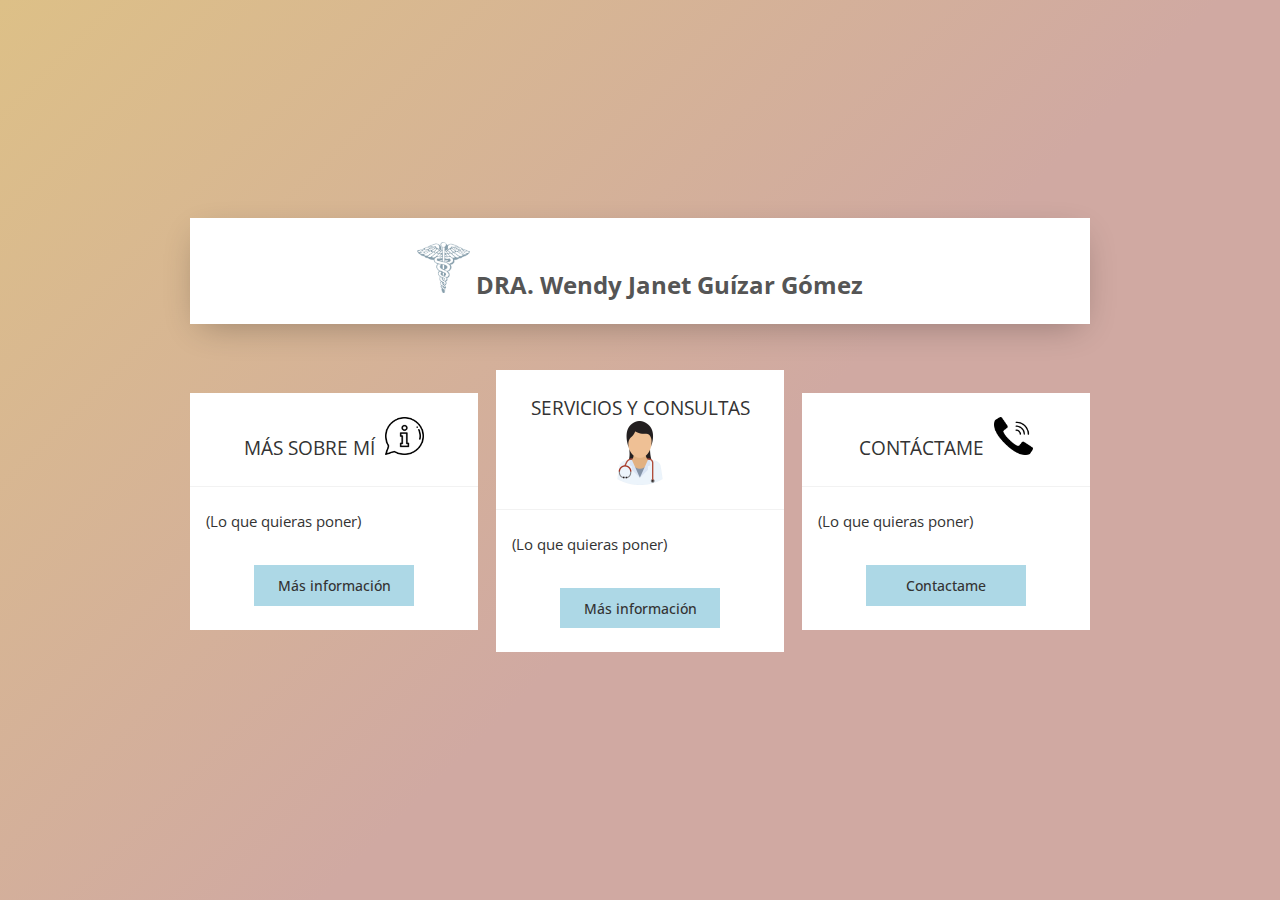
<file: index.html>
<html>
    <head>
        <title>Dra. Wendy Guízar</title>
        <link rel="shortcut icon" href="/imagenes/icon.png">
        <link rel="stylesheet" href="/style.css">
    </head>


    <body>
        <section class="section-prices">
            <h2 class="section-header">
                <img src="/imagenes/icon.png" width="6%">
                DRA. Wendy Janet Guízar Gómez 
            </h2>
            <div class="list-boxs">
                <div class="card starter">
                    <div class="head">
                        ㅤㅤMás sobre mí ㅤ
                        <img src="/imagenes/informacion.png" width="15%">
                    </div>
                    <div class="ticket">Médico Cirujano</div>
                    <div class="body">
                        <p>
                            ㅤㅤㅤ(Lo que quieras poner)
                        </p>
                        <a href="/masinformacion.html">
                            <button class="btn">Más información</button>
                        </a>
                        </div>

                    </div>
                    <div class="card standard">
                        <div class="head">
                            Servicios y consultas
                            <br>
                            <img src="/imagenes/doctora.png" width="25%">
                        </div>
                        <div class="ticket">Médico Cirujano</div>
                        <div class="body">
                            <p>
                                ㅤㅤㅤ(Lo que quieras poner)
                            </p>
                            <a href="/serviciosyconsultas.html">
                            <button class="btn">Más información</button>
                            </a>
                        </div>
                    </div>
                    <div class="card premium">
                        <div class="head">
                            ㅤㅤContáctame ㅤ
                            <img src="/imagenes/llamada.png" width="15%">
                        </div>
                        <div class="ticket">Médico Cirujano</div>
                        <div class="body">
                            <p>
                                ㅤㅤㅤ(Lo que quieras poner)
                            </p>
                            <a href="/contacto.html">
                            <button class="btn" >Contactame</button>
                            </a>
                        </div>
                        </div>
            </div>
            
            </section>

        
            
    </body>

</html>
</file>
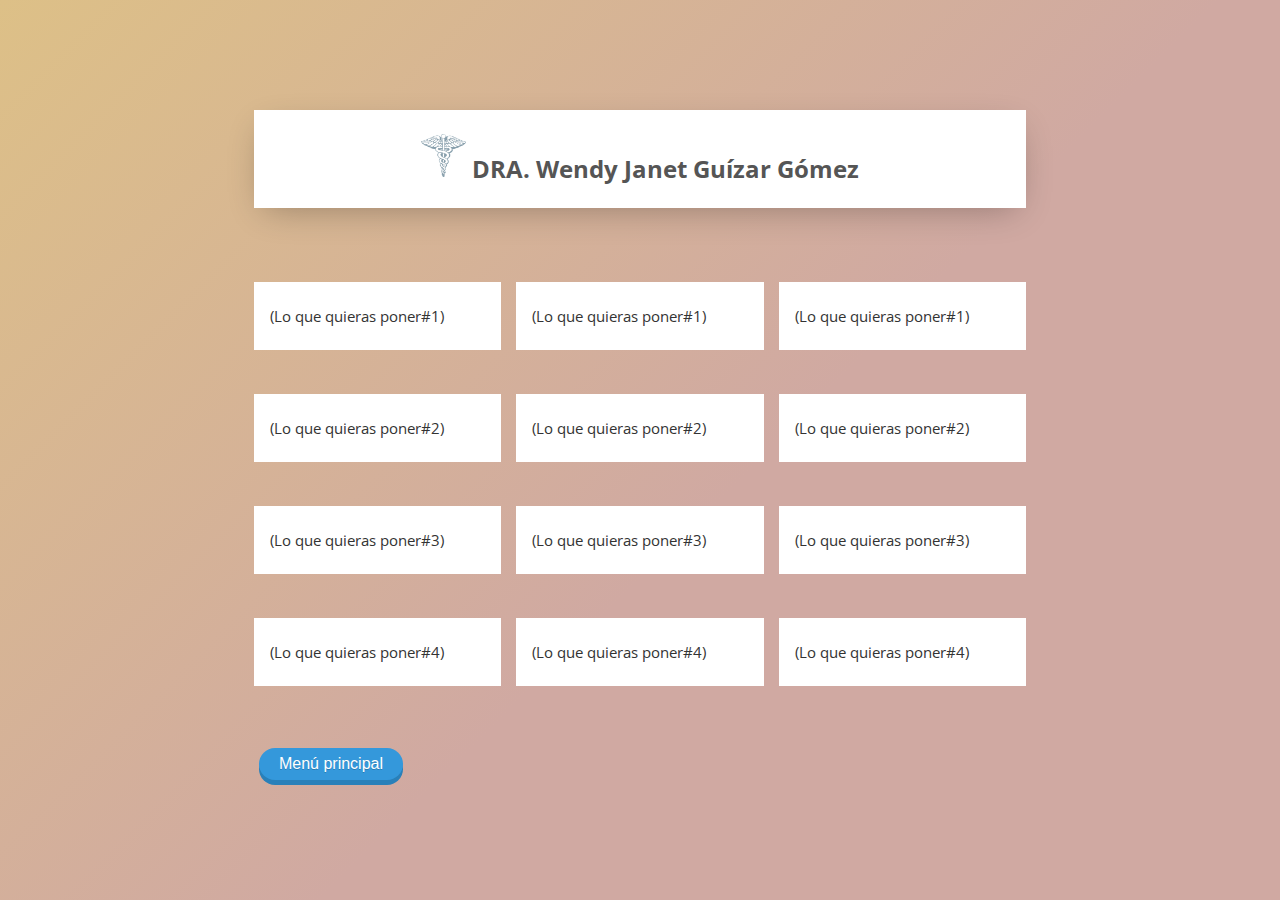
<file: contacto.html>
<html>
    <head>
        <title>Dra. Wendy Guízar</title>
        <link rel="shortcut icon" href="/imagenes/icon.png">
        <link rel="stylesheet" href="/style.css">

    </head>


<body>
<section class="section-prices">
    <h2 class="section-header">
        <img src="/imagenes/icon.png" width="6%">
                DRA. Wendy Janet Guízar Gómez
    </h2>
<br><br>

<br><br>

<div class="list-boxs">

    <div class="card premium">
        <div class="body">              
            <p>
            (Lo que quieras poner#1)
            </p>
        </div> 
    </div>
    

    <div class="card starter">
        <div class="body">
            <p>
            (Lo que quieras poner#1)
            </p>
        </div>  
    </div>

    <div class="card standard">
        <div class="body">
            <p>
            (Lo que quieras poner#1)
            </p>
        </div>
    </div>
       
</div>
<br><br>

<div class="list-boxs">

    <div class="card premium">
        <div class="body">              
            <p>
            (Lo que quieras poner#2)
            </p>
        </div> 
    </div>

    <div class="card starter">
        <div class="body">
            <p>
            (Lo que quieras poner#2)
            </p>
        </div>  
    </div>

    <div class="card standard">
        <div class="body">
            <p>
            (Lo que quieras poner#2)
            </p>
        </div>
    </div>
       
</div>
<br><br>
<div class="list-boxs">

    <div class="card premium">
        <div class="body">              
            <p>
        (Lo que quieras poner#3)
            </p>
        </div> 
    </div>

    <div class="card starter">
        <div class="body">
            <p>
            (Lo que quieras poner#3)
            </p>
        </div>  
    </div>

    <div class="card standard">
        <div class="body">
            <p>
            (Lo que quieras poner#3)
            </p>
        </div>
    </div>
       
</div>
<br><br>
<div class="list-boxs">

    <div class="card premium">
        <div class="body">              
            <p>
            (Lo que quieras poner#4)
            </p>
        </div> 
    </div>

    <div class="card starter">
        <div class="body">
            <p>
            (Lo que quieras poner#4)
            </p>
        </div>  
    </div>

    <div class="card standard">
        <div class="body">
            <p>
            (Lo que quieras poner#4)
            </p>
        </div>
    </div>
    <div align="center">
        <br>
        <a href="/index.html" class="boton azul">Menú principal</a>
    </div>
    
    </section>





            

</body>

</html>
</file>
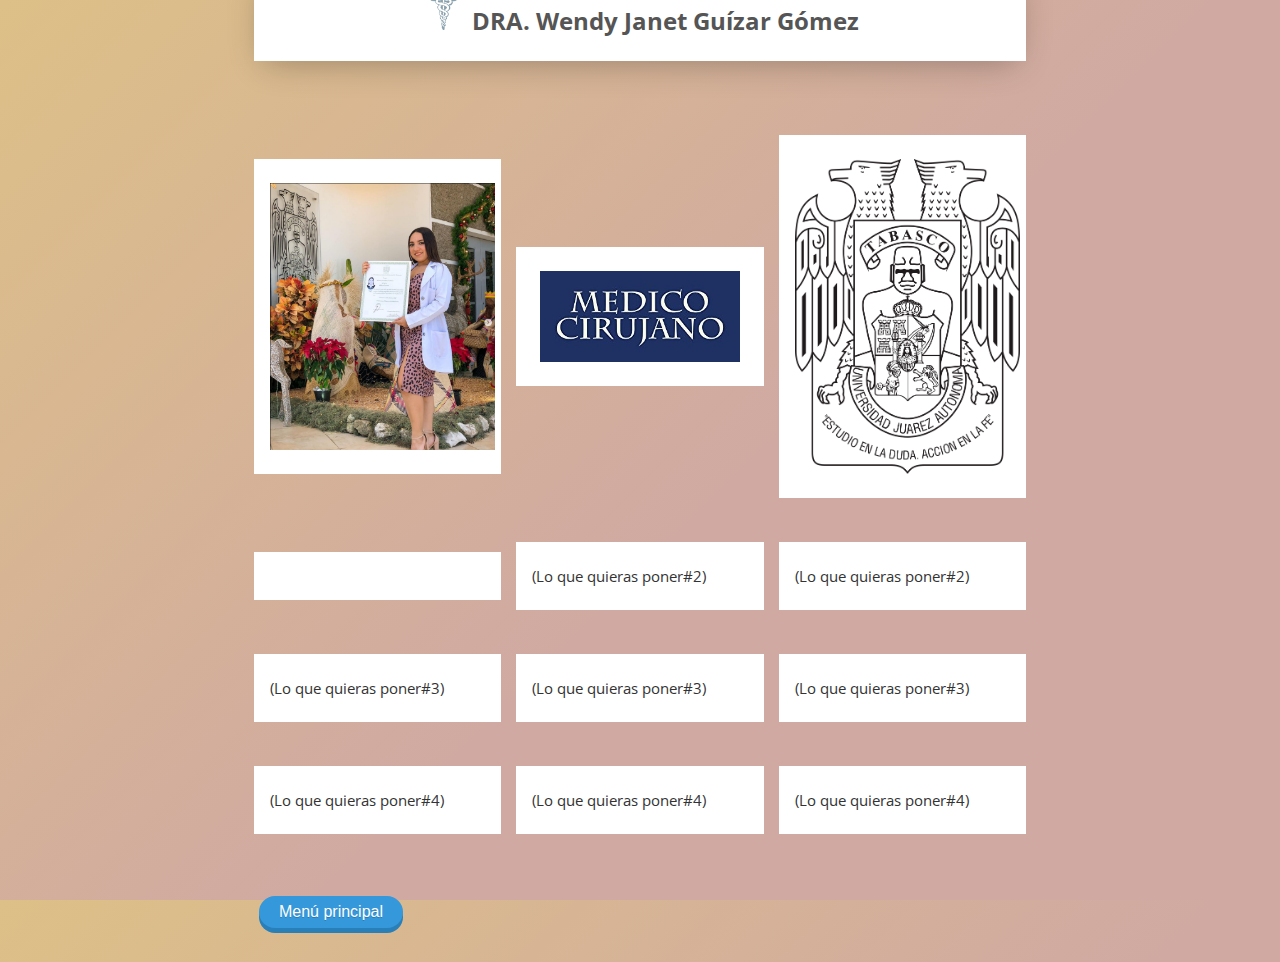
<file: masinformacion.html>
<html>
    <head>
        <title>Dra. Wendy Guízar</title>
        <link rel="shortcut icon" href="/imagenes/icon.png">
        <link rel="stylesheet" href="/style.css">

    </head>


<body>
<section class="section-prices">
    <h2 class="section-header">
        <img src="/imagenes/icon.png" width="6%">
                DRA. Wendy Janet Guízar Gómez
    </h2>
<br><br>

<br><br>

<div class="list-boxs">

    <div class="card premium">
        <div class="body">              
            <p>
            <img src="/imagenes/Wendy/Foto.png" width="225px">
            </p>
        </div> 
    </div>
    

    <div class="card starter">
        <div class="body">
            <p>
                <div>
                    <img src="/imagenes/Wendy/doc.jpg" width="200px">

                </div>
                
            </p>
        </div>  
    </div>

    <div class="card standard">
        <div class="body">
            <p>
            <img src="/imagenes/Wendy/UJAT.png" width="225px">
            </p>
        </div>
    </div>
       
</div>
<br><br>

<div class="list-boxs">

    <div class="card premium">
        <div class="body">              
            <p>
                <div>

                </div>
            </p>
        </div> 
    </div>

    <div class="card starter">
        <div class="body">
            <p>
            (Lo que quieras poner#2)
            </p>
        </div>  
    </div>

    <div class="card standard">
        <div class="body">
            <p>
            (Lo que quieras poner#2)
            </p>
        </div>
    </div>
       
</div>
<br><br>
<div class="list-boxs">

    <div class="card premium">
        <div class="body">              
            <p>
        (Lo que quieras poner#3)
            </p>
        </div> 
    </div>

    <div class="card starter">
        <div class="body">
            <p>
            (Lo que quieras poner#3)
            </p>
        </div>  
    </div>

    <div class="card standard">
        <div class="body">
            <p>
            (Lo que quieras poner#3)
            </p>
        </div>
    </div>
       
</div>
<br><br>
<div class="list-boxs">

    <div class="card premium">
        <div class="body">              
            <p>
            (Lo que quieras poner#4)
            </p>
        </div> 
    </div>

    <div class="card starter">
        <div class="body">
            <p>
            (Lo que quieras poner#4)
            </p>
        </div>  
    </div>

    <div class="card standard">
        <div class="body">
            <p>
            (Lo que quieras poner#4)
            </p>
        </div>
    </div>
    <div align="center">
        <br>
        <a href="/index.html" class="boton azul">Menú principal</a>
    </div>
    
    </section>





            

</body>

</html>
</file>
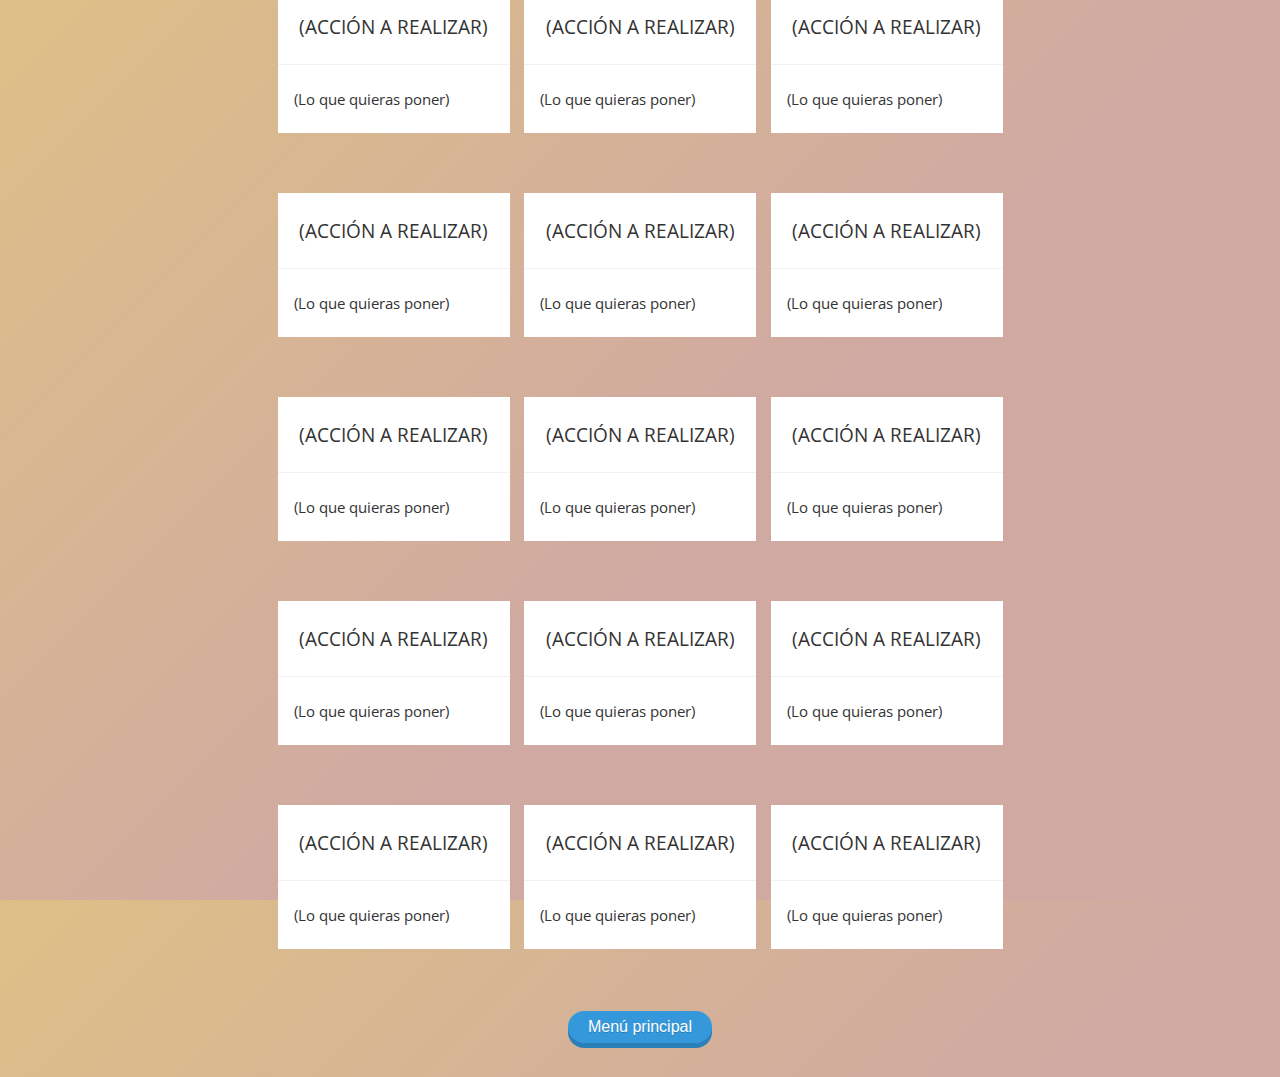
<file: serviciosyconsultas.html>
<html>
    <head>
        <title>Dra. Wendy Guízar</title>
        <link rel="shortcut icon" href="/imagenes/icon.png">
        <link rel="stylesheet" href="/style.css">
    </head>


    <body>
        <section class="section-prices">
            <h2 class="section-header">
                <img src="/imagenes/icon.png" width="6%">
                DRA. Wendy Janet Guízar Gómez
            </h2>
            <div class="list-boxs">
                <div class="card starter">
                    <div class="head">
                        (Acción a realizar)

                    </div>
                    <div class="ticket">$</div>
                    <div class="body">
                        <p>
                            (Lo que quieras poner)
                        </p>
                        </div>

                    </div>
                    <div class="card standard">
                        <div class="head">
                            (Acción a realizar)
                            <br>

                        </div>
                        <div class="ticket">$</div>
                        <div class="body">
                            <p>
                                (Lo que quieras poner)
                            </p>
                        </div>
                    </div>
                    <div class="card premium">
                        <div class="head">
                            (Acción a realizar)
                           
                        </div>
                        <div class="ticket">$</div>
                        <div class="body">
                            <p>
                                (Lo que quieras poner)
                            </p>
                        </div>
                        </div>
            </div>


            <div class="list-boxs">
                <div class="card starter">
                    <div class="head">
                        (Acción a realizar)

                    </div>
                    <div class="ticket">$</div>
                    <div class="body">
                        <p>
                            (Lo que quieras poner)
                        </p>
                        </div>

                    </div>
                    <div class="card standard">
                        <div class="head">
                            (Acción a realizar)
                            <br>

                        </div>
                        <div class="ticket">$</div>
                        <div class="body">
                            <p>
                                (Lo que quieras poner)
                            </p>
                        </div>
                    </div>
                    <div class="card premium">
                        <div class="head">
                            (Acción a realizar)
                           
                        </div>
                        <div class="ticket">$</div>
                        <div class="body">
                            <p>
                                (Lo que quieras poner)
                            </p>
                        </div>
                        </div>
            </div>



            <div class="list-boxs">
                <div class="card starter">
                    <div class="head">
                        (Acción a realizar)

                    </div>
                    <div class="ticket">$</div>
                    <div class="body">
                        <p>
                            (Lo que quieras poner)
                        </p>
                        </div>

                    </div>
                    <div class="card standard">
                        <div class="head">
                            (Acción a realizar)
                            <br>

                        </div>
                        <div class="ticket">$</div>
                        <div class="body">
                            <p>
                                (Lo que quieras poner)
                            </p>
                        </div>
                    </div>
                    <div class="card premium">
                        <div class="head">
                            (Acción a realizar)
                           
                        </div>
                        <div class="ticket">$</div>
                        <div class="body">
                            <p>
                                (Lo que quieras poner)
                            </p>
                        </div>
                        </div>
            </div>
            <div class="list-boxs">
                <div class="card starter">
                    <div class="head">
                        (Acción a realizar)

                    </div>
                    <div class="ticket">$</div>
                    <div class="body">
                        <p>
                            (Lo que quieras poner)
                        </p>
                        </div>

                    </div>
                    <div class="card standard">
                        <div class="head">
                            (Acción a realizar)
                            <br>

                        </div>
                        <div class="ticket">$</div>
                        <div class="body">
                            <p>
                                (Lo que quieras poner)
                            </p>
                        </div>
                    </div>
                    <div class="card premium">
                        <div class="head">
                            (Acción a realizar)
                           
                        </div>
                        <div class="ticket">$</div>
                        <div class="body">
                            <p>
                                (Lo que quieras poner)
                            </p>
                        </div>
                        </div>
            </div>
            <div class="list-boxs">
                <div class="card starter">
                    <div class="head">
                        (Acción a realizar)

                    </div>
                    <div class="ticket">$</div>
                    <div class="body">
                        <p>
                            (Lo que quieras poner)
                        </p>
                        </div>

                    </div>
                    <div class="card standard">
                        <div class="head">
                            (Acción a realizar)
                            <br>

                        </div>
                        <div class="ticket">$</div>
                        <div class="body">
                            <p>
                                (Lo que quieras poner)
                            </p>
                        </div>
                    </div>
                    <div class="card premium">
                        <div class="head">
                            (Acción a realizar)
                           
                        </div>
                        <div class="ticket">$</div>
                        <div class="body">
                            <p>
                                (Lo que quieras poner)
                            </p>
                        </div>
                        </div>
            </div>
            <div align="center">
                <br>
                <a href="/index.html" class="boton azul">Menú principal</a>
            </div>
            
            </section>

            
        
            
    </body>


</html>
</file>
<file: style.css>
@import url('https://fonts.googleapis.com/css2?family=Open+Sans:wght@300;500;700&display=swap');

:root {
  --ticket-height: 60px;
  --color-blue: lightblue;
  --color-orange: salmon;
  --color-green: greenyellow;
}

* {
  margin: 0;
  padding: 0;
  box-sizing: border-box;
}

body {
  min-height: 100vh;
  display: flex;
  align-items: center;
  justify-content: center;
  background-color: #F1F1F1;
  font-family: 'Open Sans', sans-serif;
  background-image: linear-gradient(-225deg, rgba(221,192,135,255) 0%, #d0a9a2 56%);
  
}

.section-prices {
  padding: 1.5rem 1rem;
}
.section-prices .section-header {
  background-color: #FFF;
  margin-bottom: 1rem;
  padding: 1.5rem 1rem;
  text-align: center;
  align-items: center;
  color: #555;
  font-weight: 700;
  box-shadow: 0 10px 35px -10px rgba(0, 0, 0, .3);
}

.list-boxs {
  display: flex;
  justify-content: space-between;
  flex-wrap: wrap;
  align-items: center;
  
}

.list-boxs .card {
  width: 32%;
  text-align: center;
  position: relative;
  max-width: 300px;
  
}

.list-boxs .card .head,
.list-boxs .card .body {
  background-color: #FFF;
  padding: 1.5rem 1rem;
  
}

.list-boxs .card .head {
  color: #333;
  font-size: 1.2rem;
  text-transform: uppercase;
  transform: translateY(30px);
  transition: transform .3s linear;
  border-bottom: 1px solid #F2F2F2;
  
  
}
.list-boxs .card:hover .head {
  transform: translateY(0);
  box-shadow: 0 -5px 10px rgba(0, 0, 0, .1);
  
  
}

.list-boxs .card .ticket {
  color: #FFF;
  width: 80%;
  margin: 0 auto;
  padding: 1rem;
  font-size: 1.4rem;
  font-weight: bold;
  height: var(--ticket-height);
  box-shadow: inset 0px 6px 6px -5px rgba(0, 0, 0, .25),
              inset 0px -6px 6px -5px rgba(0, 0, 0, .25);
              
}
.list-boxs .starter .ticket {
  background-color: var(--color-blue);
  
}
.list-boxs .standard .ticket {
  background-color: var(--color-blue);
}
.list-boxs .premium .ticket {
  background-color: var(--color-blue);
}

.list-boxs .card .body {
  transform: translateY(-30px);
  transition: transform .3s linear;
}
.list-boxs .card:hover .body {
  transform: translateY(0);
  box-shadow: 0 5px 10px rgba(0, 0, 0, .1);
}

.list-boxs .card p {
  font-size: .95rem;
  color: #333;
  text-align: justify;
}
.list-boxs .card .btn {
  margin-top: 2rem;
  padding: .6rem 1rem;
  outline: none;
  font-size: .85rem;
  font-family: 'Open Sans', sans-serif;
  font-weight: 500;
  min-width: 160px;
  border: 1px solid #555;
  background-color: #555;
  color: #333;
  cursor: pointer;
  transition: all .2s linear;
  
}
.list-boxs .card .btn:hover {
  box-shadow: 0 5px 10px 1px rgba(0, 0, 0, .15);
}

.list-boxs .starter .btn {
  background: var(--color-blue);
  border-color: var(--color-blue);
}
.list-boxs .standard .btn {
  
  background: var(--color-blue);
  border-color: var(--color-blue);
}
.list-boxs .premium .btn {
  background: var(--color-blue);
  border-color: var(--color-blue);
}


@media screen and (max-width: 750px) {
  .list-boxs {
    justify-content: space-around;
  }
  .list-boxs .card {
    width: 45%;
  }
}

@media screen and (max-width: 550px) {
  .list-boxs .card {
    width: 95%;
  }
}

.boton{
      text-shadow: 0px 1px rgba(0, 0, 0, 0.2);
			text-align:center;
			text-decoration: none;
      font-family: 'Helvetica Neue', Helvetica, sans-serif;
      display:inline-block;
			color: #FFF;
			background: #7F8C8D;
			padding: 7px 20px;
			white-space: nowrap;
			-webkit-border-radius: 5px;
			-moz-border-radius: 5px;
			border-radius: 100px;
			margin: 10px 5px;
			-webkit-transition: all 0.2s ease-in-out;
			-ms-transition: all 0.2s ease-in-out;
			-moz-transition: all 0.2s ease-in-out;
			-o-transition: all 0.2s ease-in-out;
			transition: all 0.2s ease-in-out;
}
   
.azul{
  background: #3498DB;
  box-shadow: 0px 5px 0px 0px #2980B9;
}

.azul:hover{
  background: #39a0e5;
}

.azul:active{
  box-shadow: 0px 2px 0px 0px #2980B9;
}
</file>
